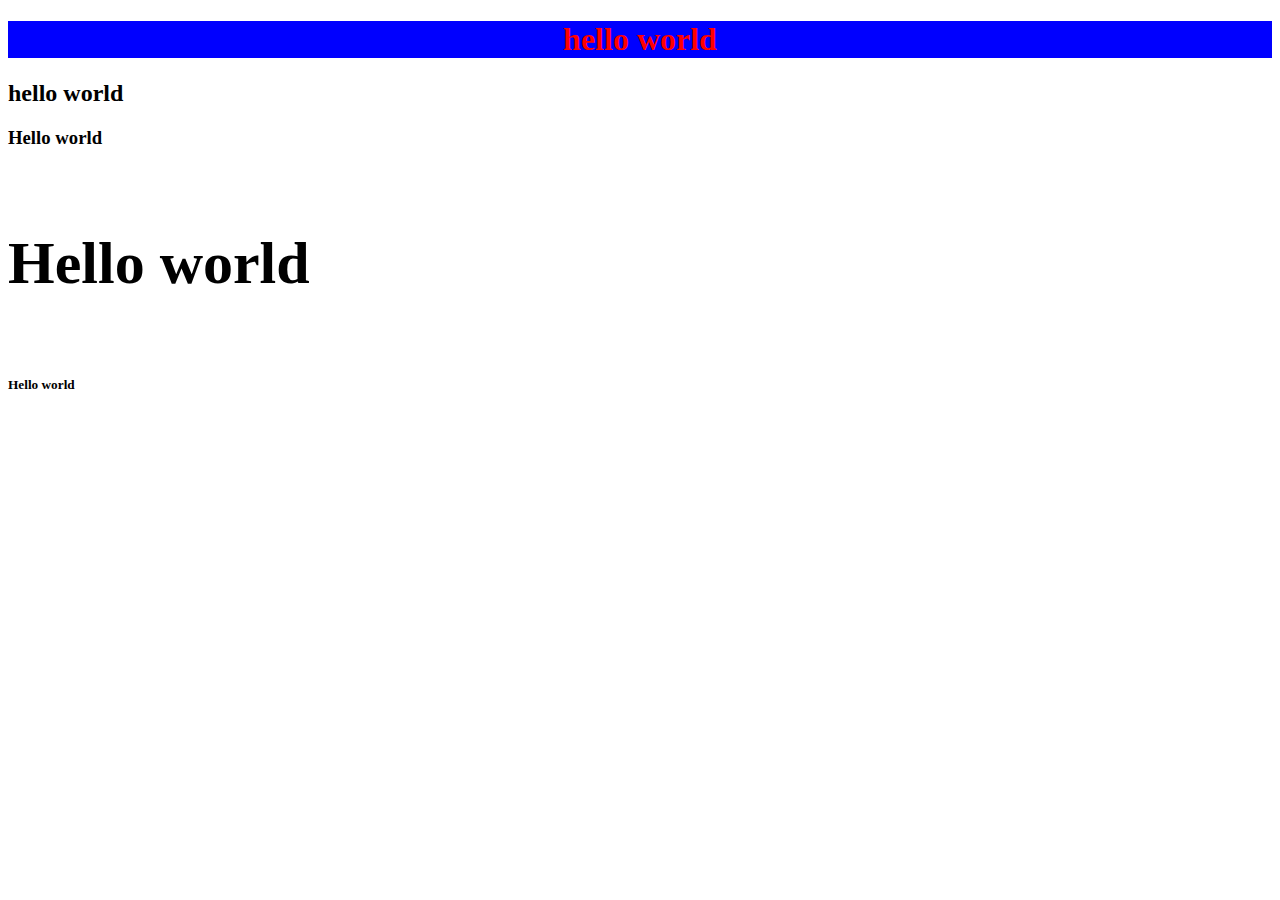
<file: index.html>
<!DOCTYPE html>
<html>
<head>
    <title>test</title>
	<link rel="stylesheet" type="text/css" href="main.css"/>
	<link rel="stylesheet" type="text/css" href="main.css"/>
    <style type="text/css">
        .red {
            color: red;
            background: blue;
	text-align: center;
        }
    </style>
</head>
<body>
    <h1 class="red">hello world</h1>
    <h2>hello world</h2>
	<h3>Hello world</h3>
	<h4>Hello world</h4>
	<h5>Hello world</h5>
</body>
</html>
</file>
<file: main.css>
h4 {
  font-size:60px;
}
</file>
